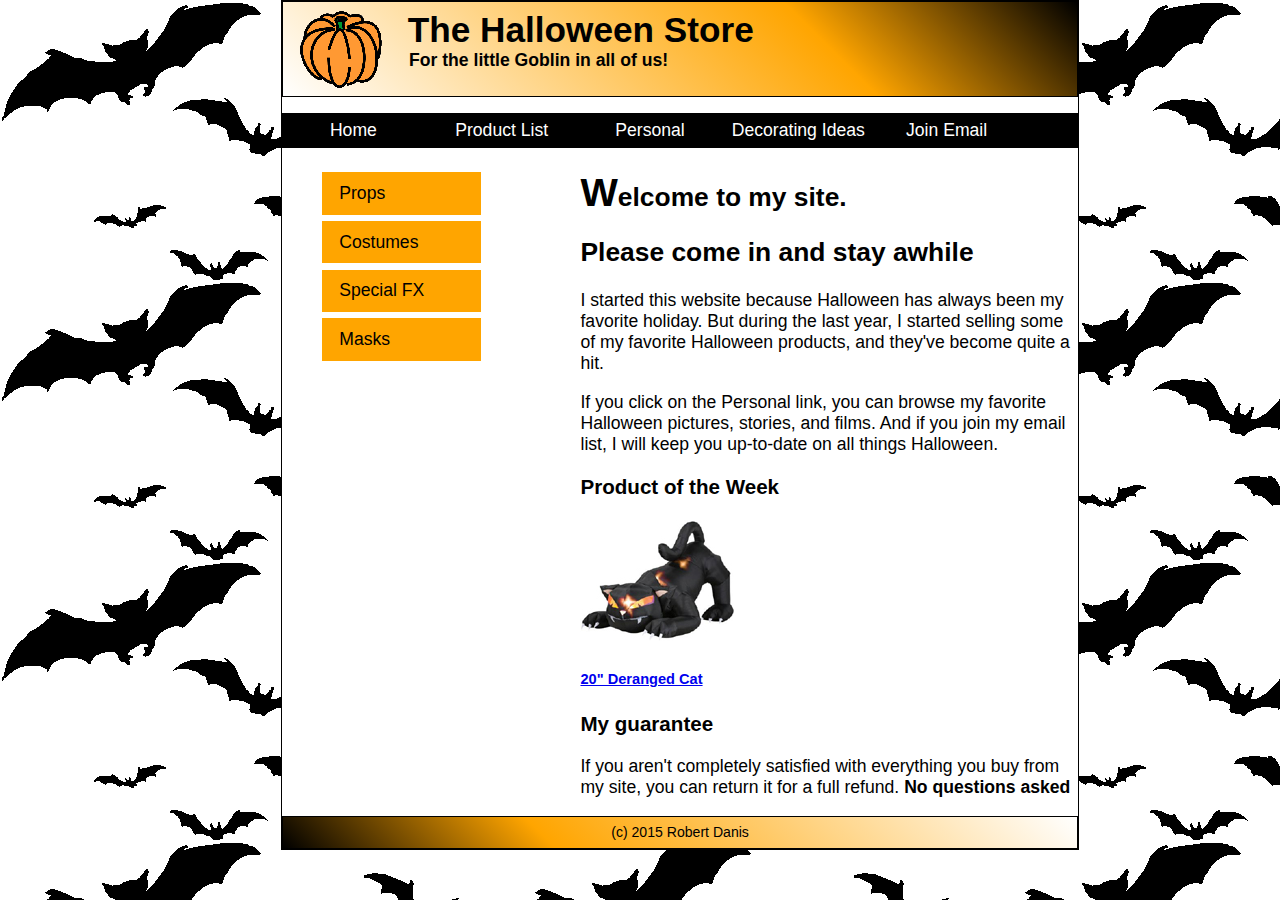
<file: web/index.html>
<!DOCTYPE html>
<html lang ="en">
    <head>
        <meta charset="utf-8" />
        <link rel="stylesheet"  type="text/css" href ="styles/main_rwd.css"> 
        <title>The Halloween Store</title>
    </head>
   <body>
        <header>
            <a href="index.html">
            <img id = pumpkin src="images/pumpkin.gif" alt="pumpkin" />
            </a>
            <h1 id = Halloween_Store>The Halloween Store</h1>
            <h4 id = Goblin> <b>For the little Goblin in all of us!</b></h4>
        </header>
       <nav>
    <ul id = "Hmenu">
        <li><a href="index.html" title="Home Page">Home</a></li>
        <li><a href="product_list.html" title="Product List">Product List</a></li>
        <li><a href="cat.html" title="Personal Information">Personal</a></li>
        <li><a href="decorating/index.html" title="Decorating Ideas">Decorating Ideas</a></li>
        <li><a href="email.html" title="Join Email">Join Email</a></li>
    </ul>
        <a href="Hmenu" id="hamburger">MENU &#9776;</a>
       </nav>
    <ul id = "Vmenu">
        <li><a href="">Props</a></li>
        <li><a href="">Costumes</a></li>
        <li><a href="">Special FX</a></li>
        <li><a href="">Masks</a></li>
    </ul>
     <div id = "main">
         <section id = welcome>
         <h2>Welcome to my site.</h2>
         </section>
         <h2 id = "Plese">Please come in and stay awhile</h2>
            <p> I started this website because Halloween has always been my favorite 
        holiday. But during the last year, I started selling some of my favorite
        Halloween products, and they've become quite a hit.</p>         
            <p> If you click on the Personal link, you can browse my favorite
            Halloween pictures, stories, and films. And if you join my email
            list, I will keep you up-to-date on all things Halloween.</p>             
                <h3>Product of the Week</h3>  
                <a href="cat.html">
                    <img id = "cat_pic" src="images/cat1.jpg" alt=""/> </a>                   
                <h5><a id ="cat_deranged" href="cat.html">20"
                        Deranged Cat</a></h5>                  
                <h3>My guarantee</h3>
            <p>If you aren't completely satisfied with everything you buy from 
                my site, you can return it for a full refund. 
                <b>No questions asked</b></p>	 
                <ul id = "Vmenu2">
        <li><a href="">Props</a></li>
        <li><a href="">Costumes</a></li>
        <li><a href="">Special FX</a></li>
        <li><a href="">Masks</a></li>
    </ul>
      </div>

                <footer> (c) 2015 Robert Danis</footer>    
                   </body>
</html>
</file>
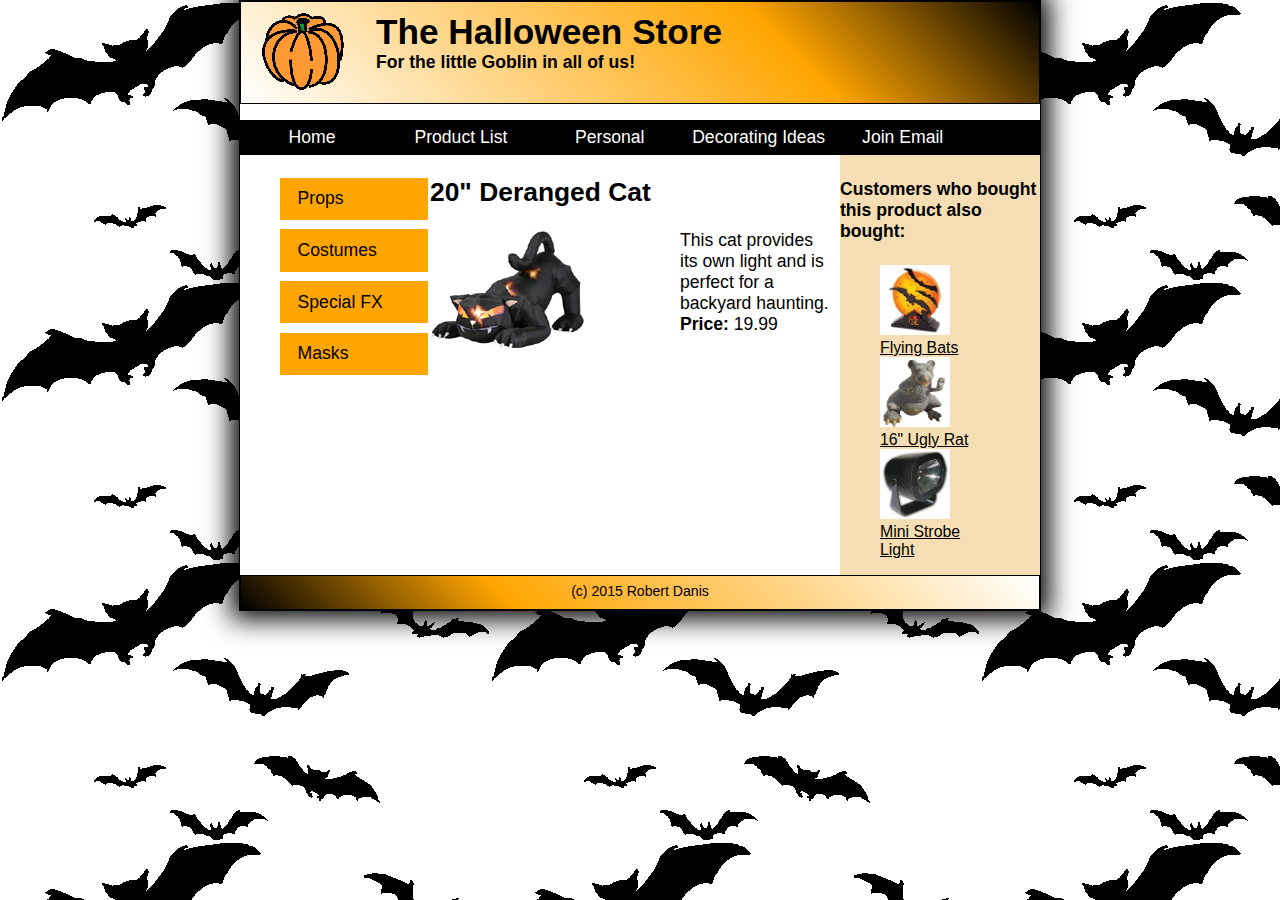
<file: web/cat.html>
<!DOCTYPE html>
<html lang ="en">
    <head>
        <meta charset="utf-8" />
        <link rel="stylesheet"  type="text/css" href ="styles/products.css"> 
        <title>The Halloween Store</title>
    </head>
   <body>
        <header>
            <img id = pumpkin src="images/pumpkin.gif" alt="pumpkin"/>
            <h1 id = Halloween_Store>The Halloween Store</h1>
            <h4 id = Goblin> <b>For the little Goblin in all of us!</b></h4>
        </header>
       <nav>
   <ul id = "Hmenu">
        <li><a href="index.html" title="Home Page" class="current" >Home</a></li>
        <li><a href="index.html" title="Product List">Product List</a></li>
        <li><a href="personal/index.html" title="Personal Information">Personal</a></li>
        <li><a href="decorating/index.html" title="Decorating Ideas">Decorating Ideas</a>
        <li><a href="index.html" title="Join Email">Join Email</a>
    </ul>
           </nav>
    <ul id = "Vmenu">
        <li><a href="">Props</a></li>
        <li><a href="">Costumes</a></li>
        <li><a href="">Special FX</a></li>
        <li><a href="">Masks</a></li>
    </ul>
       <div id ="Sidebar">
       <h4 id ="Customers">Customers who bought this product also
           bought:</h4>
       <ul id = "VmenuRight">    
          <img id = "bat_pic" src="images/flying_bats.jpg" alt=""/>
          <li><a href="">Flying Bats</a></li>
          <img id = "rat_pic" src="images/rat1.jpg" alt=""/>
          <li><a href="">16" Ugly Rat</a></li>
          <img id = "strobe_pic" src="images/strobe1.jpg" alt=""/>
          <li><a href="">Mini Strobe Light</a></li>
       </ul>
           </div>
     <div id = "main">
         <section id = welcome>
         <h2>20" Deranged Cat</h2>
         </section>
         <div id ="catTag">
                <a href="cat.html">
                    <img id = "cat_pic" src="images/cat1.jpg" alt=""/> </a>                   
                <h5><a id ="cat_deranged" href="cat.html">
                        </a></h5>    
     </div>
       <h4 id = "This_Cat">This cat provides its own light and is perfect for a
           backyard haunting.
           <b>Price: </b> 19.99</h4>
         </div>
       <footer> (c) 2015 Robert Danis</footer>    
</html>
</file>
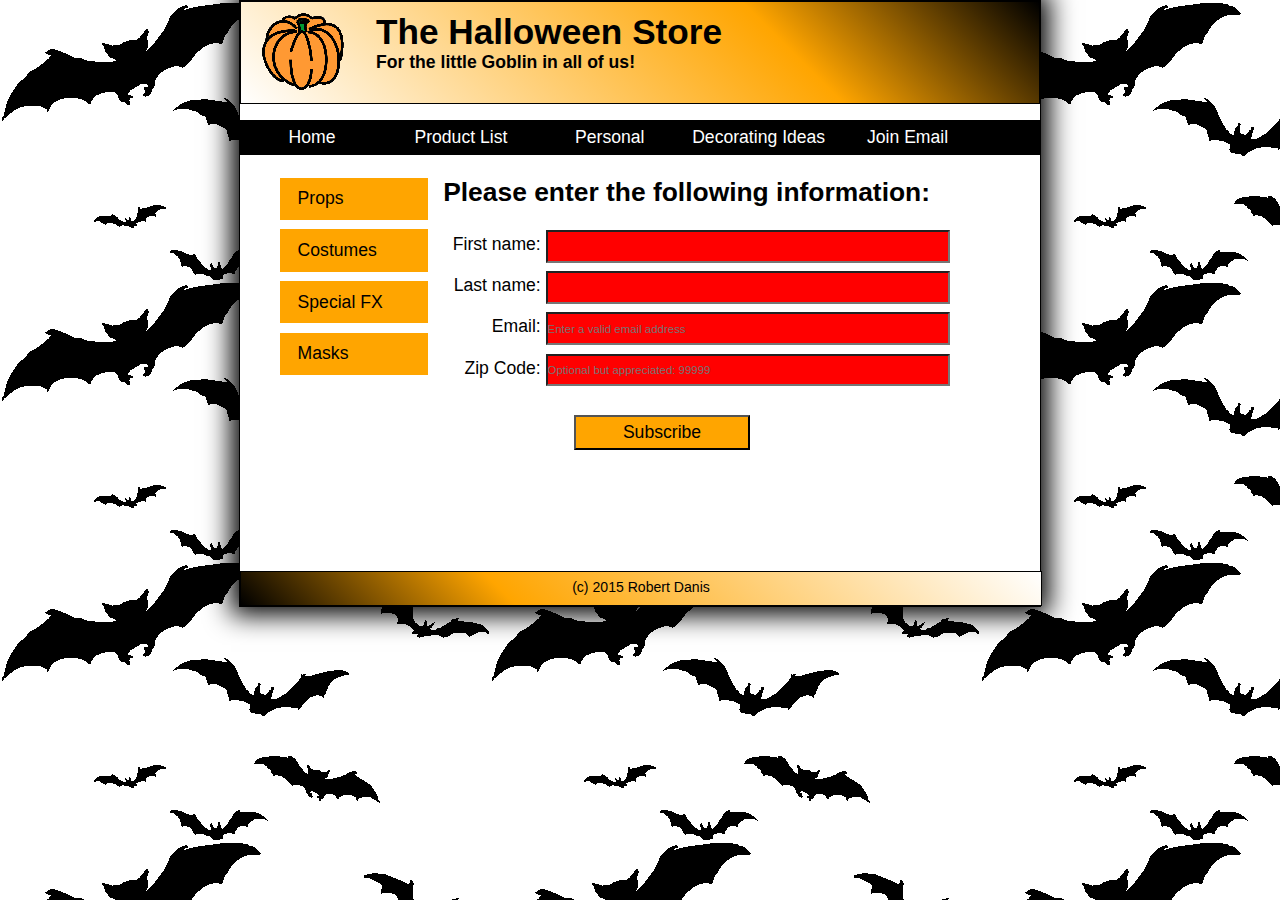
<file: web/email.html>
<!DOCTYPE html>
<html lang ="en">
    <head>
        <meta charset="utf-8" />
        <link rel="stylesheet"  type="text/css" href ="styles/email.css"> 
        <title>The Halloween Store</title>
    </head>
    <section id ="long">
        <header>
            <a href="index.html">
            <img id = pumpkin src="images/pumpkin.gif" alt="pumpkin" /></a>
            <h1 id = Halloween_Store>The Halloween Store</h1>
            <h4 id = Goblin> <b>For the little Goblin in all of us!</b></h4>
        </header>
       <nav>
    <ul id = "Hmenu">
        <li><a href="index.html" title="Home Page">Home</a></li>
        <li><a href="product_list.html" title="Product List" class
               ="current">Product List</a></li>
        <li><a href="personal/index.html" title="Personal Information"
               >Personal</a></li>
        <li><a href="decorating/index.html" title="Decorating Ideas"
               >Decorating Ideas</a></li>
        <li><a href="email.html" title="Join Email">Join Email</a></li>
    </ul></nav>
    <ul id = "Vmenu">
        <li><a href="">Props</a></li>
        <li><a href="">Costumes</a></li>
        <li><a href="">Special FX</a></li>
        <li><a href="">Masks</a></li>
    </ul>
     <div id = "main">
         <h2>Please enter the following information:</h2>   
            <form action="#">
                First name: <input type="text" name="firstname" id="firstname"
                                   required><br>
                Last name: <input type="text" name="lastname" required><br>
                Email: <input type="email" id="email" name="email" required 
                              placeholder="Enter a valid email address"><br>
                Zip Code: <input type="text" id="zip" name="zipcode" 
                                 pattern="[0-9]{5}" required placeholder
                                 ="Optional but appreciated: 99999">
                </form>
         <div id ="subscribe">
            <form method="get" action="email_response.html">
    <button type="submit">Subscribe</button></form>
      </div>
                   </section>
          <footer> (c) 2015 Robert Danis</footer>   
</html>
</file>
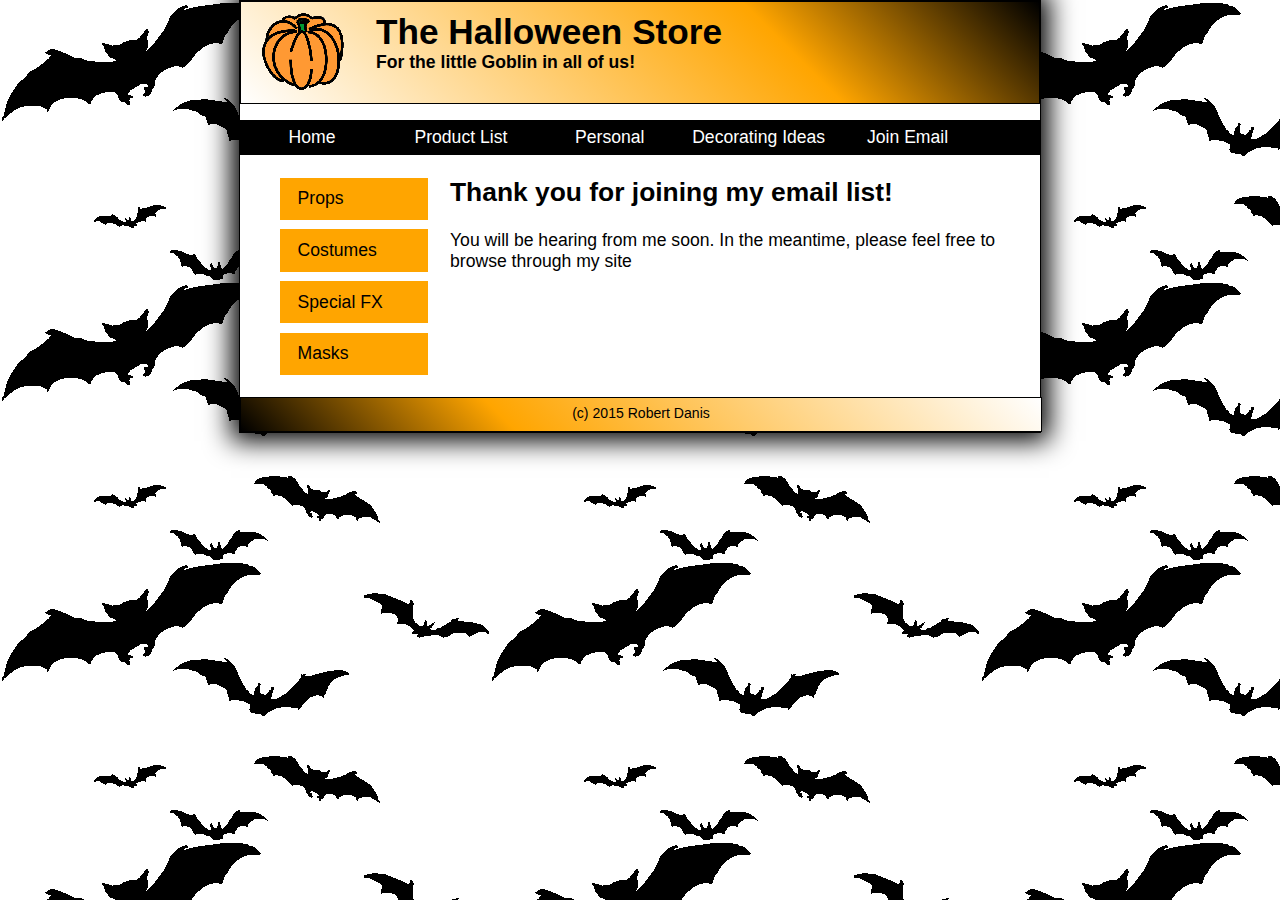
<file: web/email_response.html>
<!DOCTYPE html>
<html lang ="en">
    <head>
        <meta charset="utf-8" />
        <link rel="stylesheet"  type="text/css" href ="styles/email_response.css"> 
        <title>The Halloween Store</title>
    </head>
   <body>
        <header>
            <a href="index.html">
            <img id = pumpkin src="images/pumpkin.gif" alt="pumpkin" />
            </a>
            <h1 id = Halloween_Store>The Halloween Store</h1>
            <h4 id = Goblin> <b>For the little Goblin in all of us!</b></h4>
        </header>
       <nav>
    <ul id = "Hmenu">
        <li><a href="index.html" title="Home Page">Home</a></li>
        <li><a href="product_list.html" title="Product List" class="current">Product List</a></li>
        <li><a href="personal/index.html" title="Personal Information">Personal</a></li>
        <li><a href="decorating/index.html" title="Decorating Ideas">Decorating Ideas</a></li>
        <li><a href="email.html" title="Join Email">Join Email</a></li>
    </ul></nav>
    <ul id = "Vmenu">
        <li><a href="">Props</a></li>
        <li><a href="">Costumes</a></li>
        <li><a href="">Special FX</a></li>
        <li><a href="">Masks</a></li>
    </ul>
     <div id = "main">
         <section id = welcome>
         <h2>Thank you for joining my email list!</h2>
         </section>
            <p> You will be hearing from me soon.  In the meantime, please 
                feel free to browse through my site</p>                    	     
      </div>
                <footer> (c) 2015 Robert Danis</footer>    
</html>
</file>
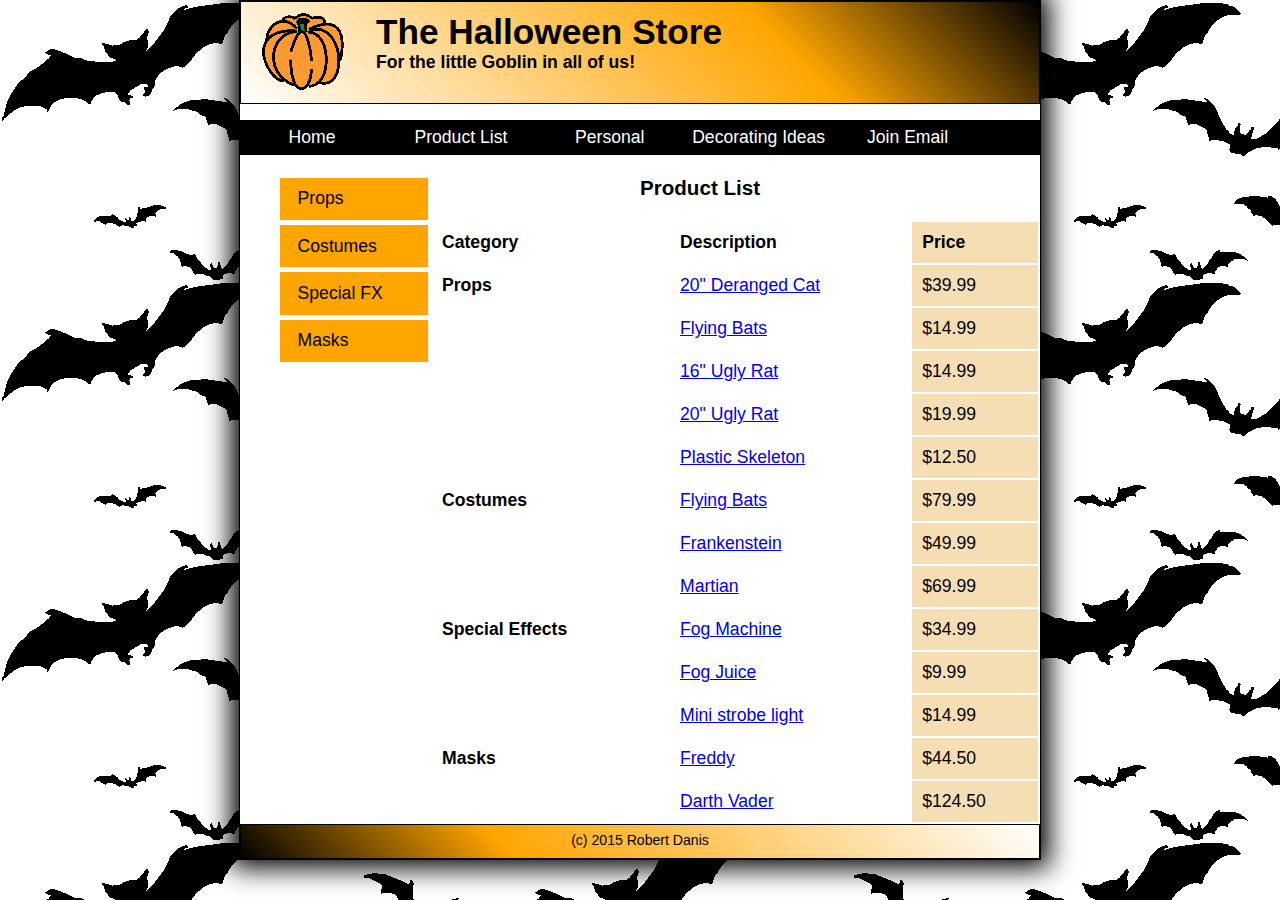
<file: web/product_list.html>
<!DOCTYPE html>
<html lang ="en">
    <head>
        <meta charset="utf-8" />
        <link rel="stylesheet"  type="text/css" href ="styles/product_list.css"> 
        <title>The Halloween Store</title>
    </head>
   <body>
        <header>
            <a href="product_list.html">
            <img id = pumpkin src="images/pumpkin.gif" alt="pumpkin" />
            </a>
            <h1 id = Halloween_Store>The Halloween Store</h1>
            <h4 id = Goblin> <b>For the little Goblin in all of us!</b></h4>
        </header>
       <nav>
    <ul id = "Hmenu">
        <li><a href="index.html" title="Home Page" >Home</a></li>
        <li><a href="product_list.html" title="Product List" 
               class="current" >Product List</a></li>
        <li><a href="personal/index.html" title="Personal Information">
                Personal</a></li>
        <li><a href="decorating/index.html" title="Decorating Ideas">
                Decorating Ideas</a></li>
        <li><a href="email.html" title="Join Email">Join Email</a></li>
    </ul>
           </nav>
    <ul id = "Vmenu">
        <li><a href="">Props</a></li>
        <li><a href="">Costumes</a></li>
        <li><a href="">Special FX</a></li>
        <li><a href="">Masks</a></li>
    </ul>
            <div id = "main">           
                <h3>Product List</h3>                   	     
      </div>
       <table cellpadding="10">
           <col width = "280" span="2" style="background-color:">
           <col width = "140" style="background-color:#F5DEB3">
           <tr>
               <td><b>Category</b> </td>
               <td><b>Description</b> </td>
               <td><b>Price</b></td>
           </tr>
           <tr>
               <td><b>Props</b> </td>
               <td><a href=20Cat.html>20" Deranged Cat</a></td>
               <td>$39.99</td>
           </tr>
            <tr>
               <td></td>
               <td><a href=Bats.html>Flying Bats</a></td>
               <td>$14.99</td>
           </tr>
           <tr>
               <td></td>
               <td><a href=16Rat.html>16" Ugly Rat</a></td>
               <td>$14.99</td>
           </tr>
             <tr>
               <td></td>
               <td><a href=20Rat.html>20" Ugly Rat</a></td>
               <td>$19.99</td>
           </tr>
             <tr>
               <td></td>
               <td><a href=Plastic.html>Plastic Skeleton</a></td>
               <td>$12.50</td>
           </tr>
           <tr>
               <td><b>Costumes</b> </td>
               <td><a href=Bats.html>Flying Bats</a></td>
               <td>$79.99</td>
           </tr>
           <tr>
               <td></td>
               <td><a href=Frankenstein.html>Frankenstein</a></td>
               <td>$49.99</td>
           </tr>
           <tr>
               <td></td>
               <td><a href=Martian.html>Martian</a></td>
               <td>$69.99</td>
           </tr>
           <tr>
               <td><b>Special Effects</b> </td>
               <td><a href=FogMachine.html>Fog Machine</a></td>
               <td>$34.99</td>
           </tr>
           <tr>
               <td></td>
               <td><a href=FogJuice.html>Fog Juice</a></td>
               <td>$9.99</td>
           </tr>
           <tr>
               <td></td>
               <td><a href=MiniStrobe.html>Mini strobe light</a></td>
               <td>$14.99</td>
           </tr>
            <tr>
                <td><b>Masks</b></td>
               <td><a href=Freddy.html>Freddy</a></td>
               <td>$44.50</td>
           </tr>
           <tr>
               <td></td>
               <td><a href=DarthVader.html>Darth Vader</a></td>
               <td>$124.50</td>
           </tr>
       </table>
                <footer> (c) 2015 Robert Danis</footer>   
   </body>
</html>
</file>
<file: web/styles/main_rwd.css>
/*
Copyright (c) 2015 Robert Danis)
*/
html {
    font-family: sans-serif;
    color: #000;
    background-image: url(../images/bats.gif);
    max-width: 960px;
    width: 95%;
    padding-left: 15.63%; //150px;
}
img {
    min-width: 40px;
}
body {
    border: 1px solid black;
    font-size: 110%;
    margin: 0 auto;
    width: 83%; //800px 
    box-shadow: 0 0 25px 8px #000;
    background-color: white;
}
#pumpkin {
    float: left;
    margin-bottom: 3.125%; //30px;
    margin-top: 1.04%; //10px;
    margin-left: 2.08%; //20px;
    min-width: 40px;
    width: auto;
}  
header {
    border: 1px solid black;
    background: linear-gradient(45deg, white, orange 67%, black);
    margin-left: 0px;
    padding-left: 0px;   
}
#Goblin {
    text-indent: 3.125%; //30px;
    margin-top: 0px;
    margin-bottom: 3.125%; //30px;
}
#Halloween_Store {
    color: black;
    text-indent: 3.125%; //30px;
    margin-bottom: 0px;
    margin-top: 1.04%; //10px;
    margin-left: 5.2%;  //50px;
}
#Hmenu{
    clear: both;
    margin: 0px;
    padding: 0px;
    list-style: none;
    background: black;
    width: 100%;
}
#Hmenu li {
    margin: 0px;
    padding: 0px;
    display: inline-block;
    width: 18%;
    text-align: center;
}
#Hmenu li a{
    margin: 0px;
    padding: 0px;
    display: block;
    line-height: 2em;
    background: black;
    color: white;
    text-decoration: none;
    width: 100%
}
#Hmenu li a:hover {
    background: grey;
}
  #hamburger{
        display: none;
        float: right;
        color: white;
        text-decoration: none;
        
    }
#Vmenu{
    list-style: none;
    float: left;
    width: 15.63%; //150px;
    border-color: black;
}
#Vmenu a{   
    list-style-type: none;
    display: block;
    width: 8em;
    width: 113.55%; //130px;
    line-height: 2em;
    font-size: 1em;
    background-color: orange;    
    text-decoration: none;
    color: black;
    padding: .2em 0 .2em 1em;
    margin-bottom: .25em;
    border: .5em black;
    border-color: #000;
    margin-top: 5.2%; //5px;
}
#Vmenu li{
    border-color: black;
}
#Vmenu a:hover {
    background: #87492F;
    width: 7.6em;
}
#Vmenu2 {
    display: none;
}
#Vmenu2 a{
    display: none;
}
#Vmenu2 li{
    display: none;
}
#main{
    float: right;
    width: 62.5%; //600px;
    margin-left: 0px; 
}
#welcome::first-letter {
  font-weight: bold;
  font-size: 150%;
  margin-top: 0px;
  padding-top: 0px;
}
#Please {
    clear: both;
    margin-top: 0px;
    margin-bottom: 0px;
}
#cat_deranged a{
    color: orange;
    clear: both;
    font-weight: bold;
}
/* Portrait */
@media only screen  
  and (max-device-width: 800px) 
  and (orientation: portrait)  {
     font-size: 90%;
     background-color: white;
     box-shadow: none;
  }
  /* Landscape */
@media screen and (max-device-width: 767px) {
    #Hmenu {
        width: 0px;
        height: 0px;
        display: none;
    }
    #Vmenu{
        clear: both;
        margin-top: 5.2%; //50px;
        display: none;
    }
    #hamburger{
        display: block;
        float: right;
        color: black;
        text-decoration: none;    
    }
    body {
    border: 1px solid black;
    font-size: 110%;
    margin: 0 auto;
    width: 83%; //800px 
    box-shadow: 0 0 25px 8px #000;
    background-color: white;
}
    #Vmenu2 {
    list-style: none;
    width: 10.63%; //150px;
    border-color: black;
    display: block;
    padding-left: 40%;
}
#Vmenu2 a{   
    list-style-type: none;
    display: block;
    width: 8em;
    width: 130px;
    line-height: 2em;
    font-size: 1em;
    background-color: orange;    
    text-decoration: none;
    color: black;
    padding: .2em 0 .2em 1em;
    margin-bottom: .25em;
    border: .5em black;
    border-color: #000;
    margin-top: 5px;
    display: block;
}
#Vmenu2 li{
    border-color: black;
    display: block;
}
#Vmenu2 a:hover {
    background: #87492F;
    width: 7.6em;
    display: black;
}
html{
    background-image: none;
}
#main{
    float: none;
    width: 82.5%; //600px;
    margin-left: 1%; 
}
}
footer {
  clear: both;
  margin: 0 auto;
  padding-top: .5em;
  padding-bottom: 1.04%; //10px;
  font-size: 80%;
  text-align: center;
  border: 1px solid black;
  background: linear-gradient(45deg, black, orange 33%, white);
}
</file>
<file: web/styles/products.css>
/*
Copyright (c) 2015 Robert Danis)
*/

html {
    font-family: sans-serif;
    color: #000;
    background-image: url(../images/bats.gif);
} 
body {
    border: 1px solid black;
    font-size: 110%;
    margin: 0 auto;
    width: 800px;
    box-shadow: 0 0 25px 8px #000;
    background-color: white;
}
#pumpkin {
    float: left;
    margin-bottom: 30px;
    margin-top: 10px;
    margin-left: 20px;
}  
header {
    border: 1px solid black;
    background: linear-gradient(45deg, white, orange 67%, black);
    margin-left: 0px;
    padding-left: 0px;   
}
#Goblin {
    text-indent: 30px;
    margin-top: 0px;
    margin-bottom: 30px;
}
#Halloween_Store {
    color: black;
    text-indent: 30px;
    margin-bottom: 0px;
    margin-top: 10px;
    margin-left: 50px;
}
nav {
    clear: both;
    width: 100%;
    background: black;
}
#Hmenu{
    clear: both;
    margin: 0px;
    padding: 0px;
    list-style: none;
    background: black;
    width: 100%;
}
#Hmenu li {
    margin: 0px;
    padding: 0px;
    display: inline-block;
    width: 18%;
    text-align: center;
}
#Hmenu li a{
    margin: 0px;
    padding: 0px;
    display: block;
    line-height: 2em;
    background: black;
    color: white;
    text-decoration: none;
    width: 100%
}
#Hmenu li a:hover {
    background: grey;
}
#Vmenu{
    list-style: none;
    float: left;
    width: 150px;
    border-color: black;
}
#Vmenu a{   
    clear: both;
    list-style-type: none;
    float: left;
    display: block;
    width: 8em;
    width: 130px;
    line-height: 2em;
    font-size: 1em;
    background-color: orange;    
    text-decoration: none;
    color: black;
    padding: .2em 0 .2em 1em;
    margin-bottom: .25em;
    border: .5em black;
    border-color: #000;
    margin-top: 5px;
}
#Vmenu li{
    border-color: black;
}
#Vmenu a:hover {
    background: #87492F;
    width: 7.6em;
}
#Sidebar {
    float: right;
    width: 200px;
    background-color: #F5DEB3;
}
#VmenuRight {
    list-style: none;
    border-color: black;
    font-size: 90%;
}
#VmenuRight a{   
    display: block;
    width: 110px;  
    color: black;
}
#bat_pic {
     height: 70px;
     width: 70px;
}
#rat_pic {
    height: 70px;
    width: 70px;
}
#strobe_pic{
    height: 70px;
    width: 70px;
}
#main {
    float: left;
    margin-left: 0px;
    width: 400px;
}
#catTag {
    float: left;
    
}
#welcome {
    clear: both;
    
}
#This_Cat {
    float: right;
    margin-top: 0px;
    font-weight: normal;
    width: 150px;
}
#Price {
    font-weight: bold;
    float: right;
    margin-top: 0px;
}
#cat_deranged a{
    color: orange;
    clear: both;
    font-weight: bold;
}
footer {
  clear: both;
  margin: 0 auto;
  padding-top: .5em;
  padding-bottom: 10px;
  font-size: 80%;
  text-align: center;
  border: 1px solid black;
  background: linear-gradient(45deg, black, orange 33%, white);
}
</file>
<file: web/styles/email.css>
/*
Copyright (c) 2015 Robert Danis)
*/

html {
    font-family: sans-serif;
    color: #000;
    background-image: url(../images/bats.gif);
} 
body {
    border: 1px solid black;
    font-size: 110%;
    margin: 0 auto;
    width: 800px;
    box-shadow: 0 0 25px 8px #000;
    background-color: white;
}
#long {
    height: 520px;
}
h2 {
    width: 500px;
}
#pumpkin {
    float: left;
    margin-bottom: 30px;
    margin-top: 10px;
    margin-left: 20px;
}  
header {
    border: 1px solid black;
    background: linear-gradient(45deg, white, orange 67%, black);
    margin-left: 0px;
    padding-left: 0px;   
}
#Goblin {
    text-indent: 30px;
    margin-top: 0px;
    margin-bottom: 30px;
}
#Halloween_Store {
    color: black;
    text-indent: 30px;
    margin-bottom: 0px;
    margin-top: 10px;
    margin-left: 50px;
    font-size: 2em;
}
nav {
    clear: both;
    width: 100%;
    background: black;
}
#Hmenu{
    clear: both;
    margin: 0px;
    padding: 0px;
    list-style: none;
    background: black;
    width: 100%;
}
#Hmenu li {
    margin: 0px;
    padding: 0px;
    display: inline-block;
    width: 18%;
    text-align: center;
}
#Hmenu li a{
    margin: 0px;
    padding: 0px;
    display: block;
    line-height: 2em;
    background: black;
    color: white;
    text-decoration: none;
    width: 100%
}
#Hmenu li a:hover {
    background: grey;
}
#Vmenu{
    list-style: none;
    float: left;
    width: 150px;
    border-color: black;
}
#Vmenu a{   
    clear: both;
    list-style-type: none;
    float: left;
    display: block;
    width: 8em;
    width: 130px;
    line-height: 2em;
    font-size: 1em;
    background-color: orange;    
    text-decoration: none;
    color: black;
    padding: .2em 0 .2em 1em;
    margin-bottom: .25em;
    border: .5em black;
    border-color: #000;
    margin-top: 5px;
}
#Vmenu li{
    border-color: black;
}
#Vmenu a:hover {
    background: #87492F;
    width: 7.6em;
}
#Sidebar {
    float: right;
    width: 200px;
    background-color: #F5DEB3;
}
#VmenuRight {
    list-style: none;
    border-color: black;
    font-size: 90%;
}
#VmenuRight a{   
    display: block;
    width: 110px;  
    color: black;
}
#bat_pic {
     height: 70px;
     width: 70px;
}
#rat_pic {
    height: 70px;
    width: 70px;
}
#strobe_pic{
    height: 70px;
    width: 70px;
}
#main {
    float: left;
    margin-right: 30px;
    width: 400px;
    text-align: right;
}
#subscribe {
    width: 10em;
    height: 2em;
    margin-left: 100px; 
}
button{
    width: 10em;
    height: 2em;
    font-size: 1em;
    background-color: orange;
    margin-top: 20px;
    border-color: black;
    margin-right: 300px;
}
form {
    width: 500px;
    margin-left: 20px;
}
input {
    width: 35em;
    height: 2em;
    padding-top: 10px;
    font-size: .65em;
}
#catTag {
    float: left;  
}
#welcome {
    clear: both;   
}
#This_Cat {
    float: right;
    margin-top: 0px;
    font-weight: normal;
    width: 150px;
}
input:invalid {
  background-color: red;
}
input:valid {
  background-color: green;
}
input {
  padding: 0.25em 0;
  margin-bottom: 0.75em;
}
#Price {
    font-weight: bold;
    float: right;
    margin-top: 0px;
}
#cat_deranged a{
    color: orange;
    clear: both;
    font-weight: bold;
}
footer {
  margin-left: 0px;
  clear: both;
  margin: 0 auto;
  margin-top: 50px;
  width: 800px;
  padding-top: .5em;
  padding-bottom: 10px;
  font-size: 80%;
  text-align: center;
  border: 1px solid black;
  background: linear-gradient(45deg, black, orange 33%, white);
}
</file>
<file: web/styles/email_response.css>
/*
Copyright (c) 2015 Robert Danis)
*/

html {
    font-family: sans-serif;
    color: #000;
    background-image: url(../images/bats.gif);
} 
body {
    border: 1px solid black;
    font-size: 110%;
    margin: 0 auto;
    width: 800px;
    box-shadow: 0 0 25px 8px #000;
    background-color: white;
}
#long {
    height: 520px;
}
h2 {
    width: 500px;
}
#pumpkin {
    float: left;
    margin-bottom: 30px;
    margin-top: 10px;
    margin-left: 20px;
}  
header {
    border: 1px solid black;
    background: linear-gradient(45deg, white, orange 67%, black);
    margin-left: 0px;
    padding-left: 0px;   
}
#Goblin {
    text-indent: 30px;
    margin-top: 0px;
    margin-bottom: 30px;
}
#Halloween_Store {
    color: black;
    text-indent: 30px;
    margin-bottom: 0px;
    margin-top: 10px;
    margin-left: 50px;
}
nav {
    clear: both;
    width: 100%;
    background: black;
}
#Hmenu{
    clear: both;
    margin: 0px;
    padding: 0px;
    list-style: none;
    background: black;
    width: 100%;
}
#Hmenu li {
    margin: 0px;
    padding: 0px;
    display: inline-block;
    width: 18%;
    text-align: center;
}
#Hmenu li a{
    margin: 0px;
    padding: 0px;
    display: block;
    line-height: 2em;
    background: black;
    color: white;
    text-decoration: none;
    width: 100%
}
#Hmenu li a:hover {
    background: grey;
}
#Vmenu{
    list-style: none;
    float: left;
    width: 150px;
    border-color: black;
}
#Vmenu a{   
    clear: both;
    list-style-type: none;
    float: left;
    display: block;
    width: 8em;
    width: 130px;
    line-height: 2em;
    font-size: 1em;
    background-color: orange;    
    text-decoration: none;
    color: black;
    padding: .2em 0 .2em 1em;
    margin-bottom: .25em;
    border: .5em black;
    border-color: #000;
    margin-top: 5px;
}
#Vmenu li{
    border-color: black;
}
#Vmenu a:hover {
    background: #87492F;
    width: 7.6em;
}
#Sidebar {
    float: right;
    width: 200px;
    background-color: #F5DEB3;
}
#VmenuRight {
    list-style: none;
    border-color: black;
    font-size: 90%;
}
#VmenuRight a{   
    display: block;
    width: 110px;  
    color: black;
}
#bat_pic {
     height: 70px;
     width: 70px;
}
#rat_pic {
    height: 70px;
    width: 70px;
}
#strobe_pic{
    height: 70px;
    width: 70px;
}
#main {
    float: left;
    width: 550px;
    margin-left: 20px;
}
#subscribe {
    width: 10em;
    height: 2em;
    margin-left: 100px; 
}
button{
    width: 10em;
    height: 2em;
    font-size: 1em;
    background-color: orange;
    margin-top: 20px;
    border-color: black;
    margin-right: 300px;
}
form {
    width: 500px;
    margin-left: 20px;
}
input {
    width: 35em;
    height: 2em;
    padding-top: 10px;
    font-size: .65em;
}
#catTag {
    float: left;  
}
#welcome {
    clear: both;   
}
#This_Cat {
    float: right;
    margin-top: 0px;
    font-weight: normal;
    width: 150px;
}
input:invalid {
  background-color: red;
}
input:valid {
  background-color: green;
}
input {
  padding: 0.25em 0;
  margin-bottom: 0.75em;
}
#Price {
    font-weight: bold;
    float: right;
    margin-top: 0px;
}
#cat_deranged a{
    color: orange;
    clear: both;
    font-weight: bold;
}
footer {
  margin-left: 0px;
  clear: both;
  margin: 0 auto;
  margin-top: 50px;
  width: 800px;
  padding-top: .5em;
  padding-bottom: 10px;
  font-size: 80%;
  text-align: center;
  border: 1px solid black;
  background: linear-gradient(45deg, black, orange 33%, white);
}
</file>
<file: web/styles/product_list.css>
/*
Copyright (c) 2015 Robert Danis)
*/

html {
    font-family: sans-serif;
    color: #000;
    background-image: url(../images/bats.gif);
} 
body {
    border: 1px solid black;
    font-size: 110%;
    margin: 0 auto;
    width: 800px;
    box-shadow: 0 0 25px 8px #000;
    background-color: white;
}
table {
    text-decoration-color: none !important;;
    color: black !important;
}
#pumpkin {
    float: left;
    margin-bottom: 30px;
    margin-top: 10px;
    margin-left: 20px;
}  
header {
    border: 1px solid black;
    background: linear-gradient(45deg, white, orange 67%, black);
    margin-left: 0px;
    padding-left: 0px;   
}
#Goblin {
    text-indent: 30px;
    margin-top: 0px;
    margin-bottom: 30px;
}
#Halloween_Store {
    color: black;
    text-indent: 30px;
    margin-bottom: 0px;
    margin-top: 10px;
    margin-left: 50px;
}
#Hmenu{
    clear: both;
    margin: 0px;
    padding: 0px;
    list-style: none;
    background: black;
    width: 100%;
}
#Hmenu li {
    margin: 0px;
    padding: 0px;
    display: inline-block;
    width: 18%;
    text-align: center;
}
#Hmenu li a{
    margin: 0px;
    padding: 0px;
    display: block;
    line-height: 2em;
    background: black;
    color: white;
    text-decoration: none;
    width: 100%
}
#Hmenu li a:hover {
    background: grey;
}
#Vmenu{
    list-style: none;
    float: left;
    width: 150px;
    border-color: black;
}
#Vmenu a{   
    list-style-type: none;
    display: block;
    width: 8em;
    width: 130px;
    line-height: 2em;
    font-size: 1em;
    background-color: orange;    
    text-decoration: none;
    color: black;
    padding: .2em 0 .2em 1em;
    margin-bottom: .25em;
    border: .5em black;
    border-color: #000;
    margin-top: 5px;
}
#Vmenu li{
    border-color: black;
}
#Vmenu a:hover {
    background: #87492F;
    width: 7.6em;
}
#main{
    float: right;
    width: 300px;
    margin-right: 100px;
}
#welcome::first-letter {
  font-weight: bold;
  font-size: 150%;
  margin-top: 0px;
  padding-top: 0px;
}
#Please {
    clear: both;
    margin-top: 0px;
    margin-bottom: 0px;
}
.currentLink {
    color: orange;
    background-color: orange;
}
footer {
  clear: both;
  margin: 0 auto;
  padding-top: .5em;
  padding-bottom: 10px;
  font-size: 80%;
  text-align: center;
  border: 1px solid black;
  background: linear-gradient(45deg, black, orange 33%, white);
}
</file>
